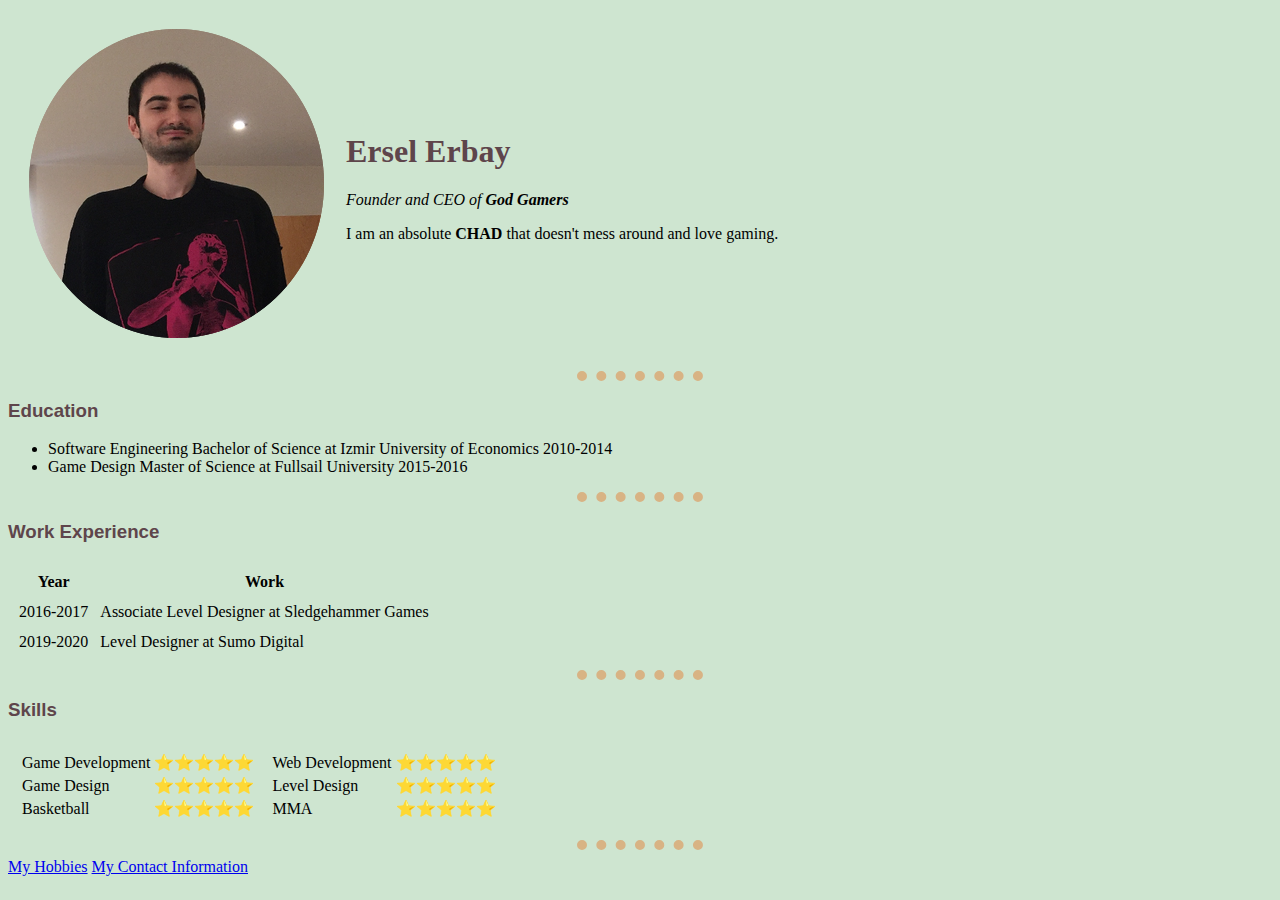
<file: index.html>
<!DOCTYPE html>
<html lang="en" dir="ltr">

<head>
  <meta charset="utf-8">
  <title>Ersel's Personal Site</title>
  <link rel="stylesheet" href="css/styles.css">
</head>

<body>
  <table cellspacing="20">
    <tr>
      <td><img class="ersel gamer" src="Images/Ersel.png" alt="Ersel's Gamer Picture"></td>
      <td>
        <h1>Ersel Erbay</h1>
        <p><em>Founder and CEO of <strong>God Gamers</strong></em></p>
        <p>I am an absolute <strong id="GOD">CHAD</strong> that doesn't mess around and love gaming.</p>
      </td>
    </tr>
  </table>

  <hr>
  <h3>Education</h3>
  <ul>
    <li>Software Engineering Bachelor of Science at Izmir University of Economics 2010-2014</li>
    <li>Game Design Master of Science at Fullsail University 2015-2016</li>
  </ul>
  <hr>
  <h3>Work Experience</h3>
  <table cellspacing="10">
    <thead>
      <th>Year</th>
      <th>Work</th>
    </thead>
    <tbody>
      <tr>
        <td>2016-2017</td>
        <td>Associate Level Designer at Sledgehammer Games</td>
      </tr>
      <tr>
        <td>2019-2020</td>
        <td>Level Designer at Sumo Digital</td>
      </tr>
    </tbody>
  </table>
  <hr>
  <h3>Skills</h3>

  <table cellspacing="10">
    <tr>
      <td>
        <table>
          <tr>
            <td>Game Development</td>
            <td>⭐️⭐️⭐️⭐️⭐️</td>
          </tr>
          <tr>
            <td>Game Design</td>
            <td>⭐️⭐️⭐️⭐️⭐️</td>
          </tr>
          <tr>
            <td>Basketball</td>
            <td>⭐️⭐️⭐️⭐️⭐️</td>
          </tr>
        </table>
      </td>
      <td>
        <table>
          <tr>
            <td>Web Development</td>
            <td>⭐️⭐️⭐️⭐️⭐️</td>
          </tr>
          <tr>
            <td>Level Design</td>
            <td>⭐️⭐️⭐️⭐️⭐️</td>
          </tr>
          <tr>
            <td>MMA</td>
            <td>⭐️⭐️⭐️⭐️⭐️</td>
          </tr>
        </table>
      </td>
    </tr>
  </table>

  <hr>
  <a href="hobbies.html">My Hobbies</a>
  <a href="contact-info.html">My Contact Information</a>
</body>

</html>
</file>
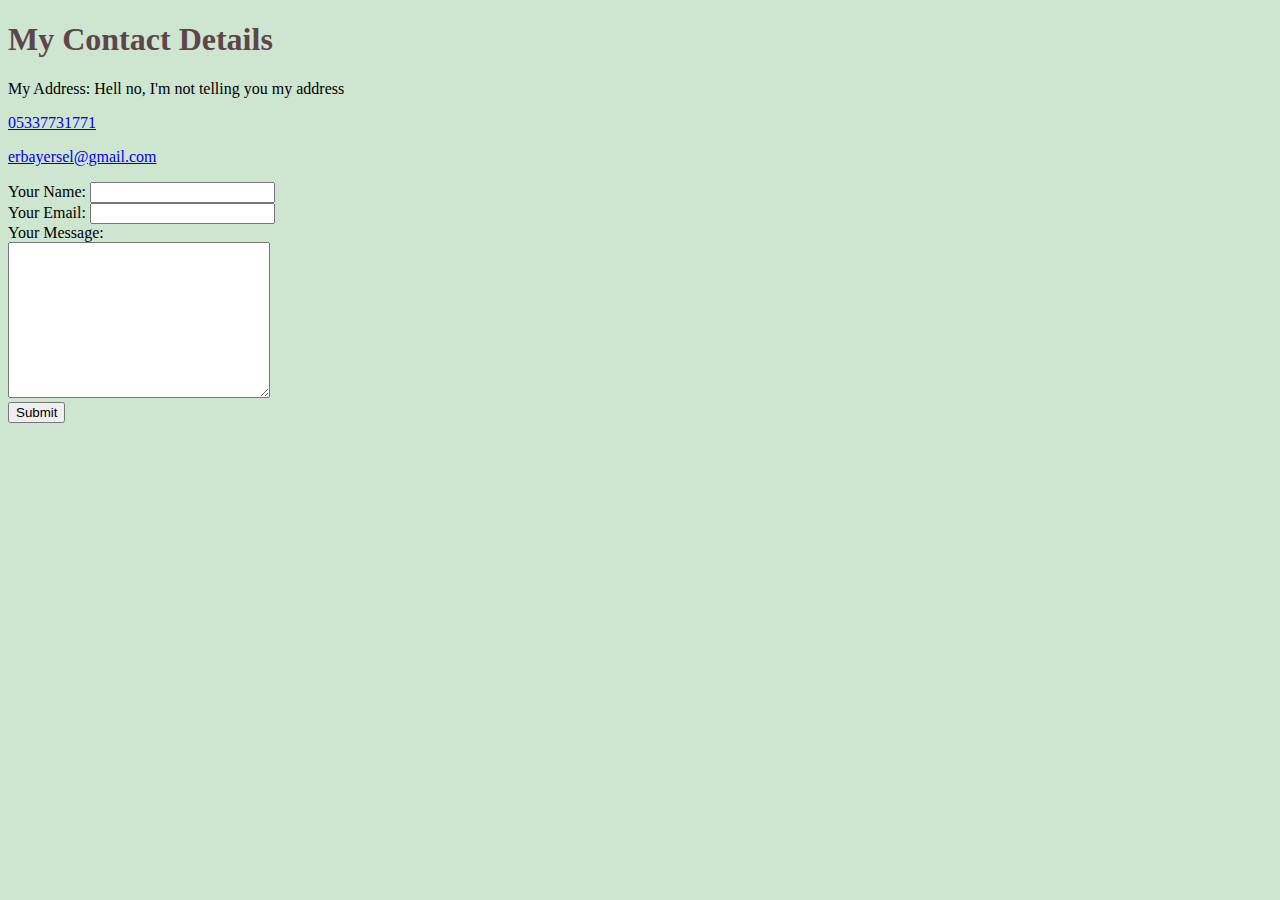
<file: contact-info.html>
<!DOCTYPE html>
<html lang="en" dir="ltr">

<head>
  <meta charset="utf-8">
  <title>Contact Info</title>
  <link rel="stylesheet" href="css/styles.css">
</head>

<body>
  <h1>My Contact Details</h1>
  <p>My Address: Hell no, I'm not telling you my address</p>
  <p><a href="tel:+905337731771">05337731771</a></p>
  <p><a href="mailto:erbayersel@gmail.com">erbayersel@gmail.com</a></p>

  <form action="mailto:erselerbay@live.com" method="post" enctype="text/plain">
    <label>Your Name:</label>
    <input type="text" name="yourName" value=""><br>
    <label>Your Email:</label>
    <input type="email" name="yourEmail" value=""><br>
    <label>Your Message:</label><br>
    <textarea name="yourMessage" rows="10" cols="30"></textarea><br>
    <input type="submit"><br>
    <br>
    <!--
    <input type="file"><br>
    <input type="radio"><br>
    <input type="range"><br>
    <input type="date"><br>
  -->
  </form>

</body>

</html>
</file>
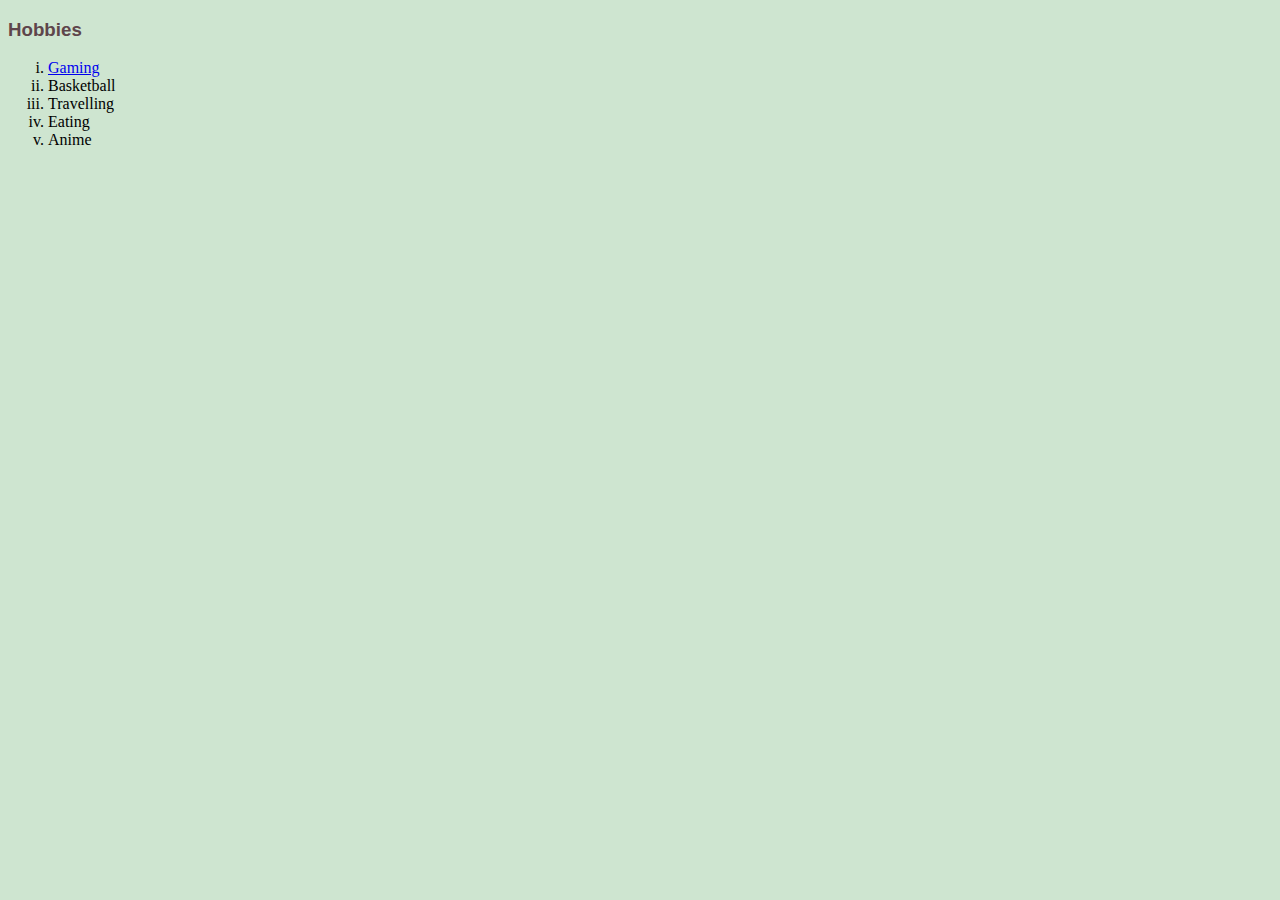
<file: hobbies.html>
<!DOCTYPE html>
<html lang="en" dir="ltr">

<head>
  <meta charset="utf-8">
  <title>My Hobbies</title>
  <link rel="stylesheet" href="css/styles.css">
</head>

<body>
  <h3>Hobbies</h3>
  <ol type="i">
    <li><a href="https://www.gamespot.com/profile/origamibomber/stacks/gamesivefinished/76467699/"
        target="_blank">Gaming</a></li>
    <li>Basketball</li>
    <li>Travelling</li>
    <li>Eating</li>
    <li>Anime</li>
  </ol>
</body>

</html>
</file>
<file: css/styles.css>
body {
    background-color: #CEE5D0;
}

h1 {
    color: #5E454B;
}

h3 {
    color: #5E454B;
    font-family: Arial, Helvetica, sans-serif;
}


hr {
    border-color: #D8B384;
    border-width: 10px;
    border-style: none;
    border-top-style: dotted;
    width: 10%;
}
</file>
